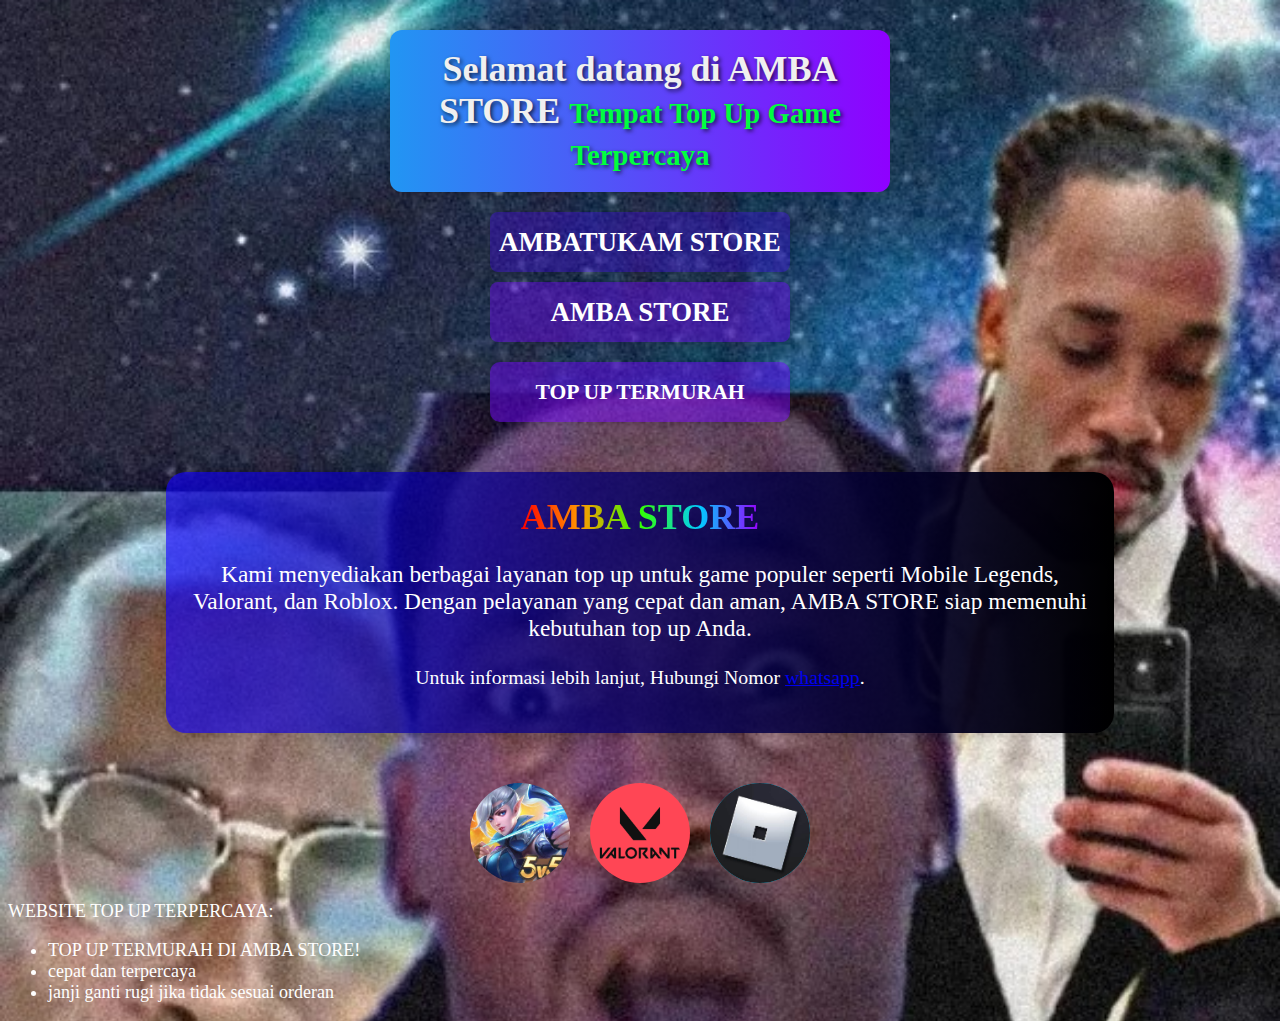
<file: index.html>
<!DOCTYPE html>
<html lang="en">
<head>
    <!DOCTYPE html>
<html>
<head>
     <meta charset="UTF-8">
    <meta name="viewport" content="width=device-width, initial-scale=1.0">
    <title>AMBA STORE | Tempat Top Up Game Terpercaya</title>
    <link rel="stylesheet" href="style.css">
    
    <header class="header">
     <div style="width: 100%; max-width: 500px; margin: 30px auto 20px auto; padding: 18px 0; border-radius: 12px; background: linear-gradient(90deg, #2196f3 0%, #8f00ff 100%); box-shadow: 0 2px 12px rgba(0,0,0,0.18); display: flex; align-items: center; justify-content: center;">
     <h1 style="color: #f0f0f0; margin: 0; font-size: 2em;">Selamat datang di AMBA STORE 
        <span style="font-size: 0.8em; color: #00ff40;">Tempat Top Up Game Terpercaya</span></h1>
     </div>
        <div style="width: 300px; height: 60px; background: #4400ff52; border-radius: 8px; margin: 20px auto 10px auto; display: flex; align-items: center; justify-content: center; font-weight: bold; font-size: 1.5em; box-shadow: 0 2px 8px rgba(0,0,0,0.15); color: #fff;">
            AMBATUKAM STORE
        </div>
        <div style="width: 300px; height: 60px; background: #6f00ff6b; border-radius: 8px; margin: 10px auto 20px auto; display: flex; align-items: center; justify-content: center; font-weight: bold; font-size: 1.5em; box-shadow: 0 2px 8px rgba(0,0,0,0.15); color: #fff;">
            AMBA STORE
        </div>
        <div style="width: 300px; height: 60px; background: #6f00ff79; border-radius: 10px; margin: 20px auto; display: flex; align-items: center; justify-content: center; font-weight: bold; font-size: 1.2em; box-shadow: 0 2px 8px rgba(0,0,0,0.2);">
            TOP UP TERMURAH
        </div>
    <link rel="stylesheet" href="style.css">
</head>
<body>
</div>
</div>
   
    <div style="width: 900px; margin: 50px auto; padding: 24px; border-radius: 20px; background: linear-gradient(90deg, #1100ffa4 0%, #000 100%); box-shadow: 0 2px 12px rgba(0,0,0,0.15);">
        <div style="text-align: center;">
            <span style="font-weight: bold; font-size: 2em; background: linear-gradient(90deg, #ff0000, #ff9900, #33ff00, #00ccff, #9900ff); -webkit-background-clip: text; -webkit-text-fill-color: transparent; background-clip: text;">
                AMBA STORE
            </span>

            <p style="font-size: 1.3em;">Kami menyediakan berbagai layanan top up untuk game populer seperti Mobile Legends, Valorant, dan Roblox. Dengan pelayanan yang cepat dan aman, AMBA STORE siap memenuhi kebutuhan top up Anda.</p>
            <p style="font-size: 1.1em;">Untuk informasi lebih lanjut, Hubungi Nomor <a href="https://wa.me/085189312535">whatsapp</a>.</p>
        </div>
    </div>

</head>
<body>
    <header>
    <nav>
    <ul style="display: flex; gap: 20px; justify-content: center; align-items: center; list-style: none; padding: 0; margin: 0;">
        <li>
    <div style="width: 100px; height: 100px; border-radius: 100%; display: flex; align-items: center; justify-content: center;">
        <a href="https://www.mobilelegends.com/" class="bg-link mlbb"></a>
    </div>
       <li>
    <div style="width: 100px; height: 100px; border-radius: 100%; display: flex; align-items: center; justify-content: center;">
        <a href="https://playvalorant.com/id-id/" class="bg-link valorant1"></a>
    </div>
        </li>
        <li>
            <div style="width: 100px; height: 100px; border-radius: 100%; background: #00ccff; display: flex; align-items: center; justify-content: center;">
                <a href="https://www.roblox.com/" class="bg-link Roblox"></a>
        </li>
    </ul>
    </nav>
    <p id="msg">WEBSITE TOP UP TERPERCAYA:<p/p>
        <ul>
            <li class="list">TOP UP TERMURAH DI AMBA STORE!</li>
            <li class="list">cepat dan terpercaya
            <li class="list">janji ganti rugi jika tidak sesuai orderan
            </li>
    </body>
    </html>
</file>
<file: style.css>
body {
  background: #fff;
  font-size: 18px;
}

@media screen and (max-width: 600px) and (orientation: portrait) {
  body {
    font-size: 16px;
    background: #222;
  }
  .header {
    font-size: 1.1em;
    padding: 10px;
  }
}
    body {
        background-image: url(ambatol.jpg); /* or 'images/myphoto.jpg' if in a subfolder */
        background-size: cover; /* Makes the image cover the whole background */
        background-repeat: no-repeat; /* Prevents the image from repeating */
        background-position: center; /* Centers the image */
    }

body {
    background-image: url(ambatol.jpg); /* or 'images/myphoto.jpg' if in a subfolder */
    background-size: cover; /* Makes the image cover the whole background */
    background-repeat: repeat; /* Prevents the image from repeating */
    background-position: center; /* Centers the image */
    color: white; /* Sets the text color to white for better contrast */
    font-family: 'Times New Roman', Times, serif; /* Sets a clean font for the text */
}

h1 {
    text-align: center; /* Centers the heading */
    font-size: 3em; /* Increases the font size of the heading */
    margin-top: 50px; /* Adds space above the heading */
    margin-bottom: 20px; /* Adds space below the heading */
    text-shadow: 2px 2px 4px rgba(0, 0, 0, 0.7); /* Adds a shadow to the text for better visibility */
}
.bg-link {
    display: inline-block;
    width: 100px;
    height: 100px;
    background-image: url('valorant1.jpg'); /* Ganti dengan nama file gambarmu */
    background-size: cover;
    background-position: center;
    color: #fff; /* Warna teks */
    font-weight: bold;
    font-size: 20px;
    text-decoration: none;
    line-height: 100px; /* Agar teks di tengah */
    text-align: center;
    border-radius: 100%;
}
.bg-link.mlbb {
    background-image: url('mlbb.jpg');
    display: inline-block;
    width: 100px;
    height: 100px;
    background-size: cover;
    background-position: center;
    border-radius: 100%;
    text-indent: -9999px; 
}
.bg-link.Roblox {
    background-image: url('Roblox.jpg');
    display: inline-block;
    width: 100px;
    height: 100px;
    background-size: cover;
    background-position: center;
    border-radius: 100%;
    text-indent: -9999px; 
}
.bg-link.ff {
    background-image: url('ff.jpeg');
    display: inline-block;
    width: 100px;
    height: 100px;
    background-size: cover;
    background-position: center;
    border-radius: 100%;
    text-indent: -9999px; 
}
.bg-link.mc {
    background-image: url('mc.jpg');
    display: inline-block;
    width: 100px;
    height: 100px;
    background-size: cover;
    background-position: center;
    border-radius: 100%;
    text-indent: -9999px; 
}
.bg-link.pubg {
    background-image: url('pubg.jpeg');
    display: inline-block;
    width: 100px;
    height: 100px;
    background-size: cover;
    background-position: center;
    border-radius: 100%;
    text-indent: -9999px; 

}
.bg-link.GFD {
    background-image: url('GFD.jpg');
    display: inline-block;
    width: 100px;
    height: 100px;
    background-size: cover;
    background-position: center;
    border-radius: 100%;
    text-indent: -9999px;
}
.video-center {
    display: flex;
    justify-content: center;
    margin: 30px 0;
}
.video-crop {
    width: 300px;      /* lebar area tampilan */
    height: 300px;     /* tinggi area tampilan */
    overflow: hidden;  /* bagian di luar area akan disembunyikan */
    margin: 30px auto; /* tengah halaman */
    border-radius: 16px; /* opsional: sudut melengkung */
}

.video-crop video {
    width: 40%;
    height: 100%;
    object-fit: cover;        /* crop video agar memenuhi area */
    object-position: center;  /* posisi tengah */
    display: block;
}
</file>
